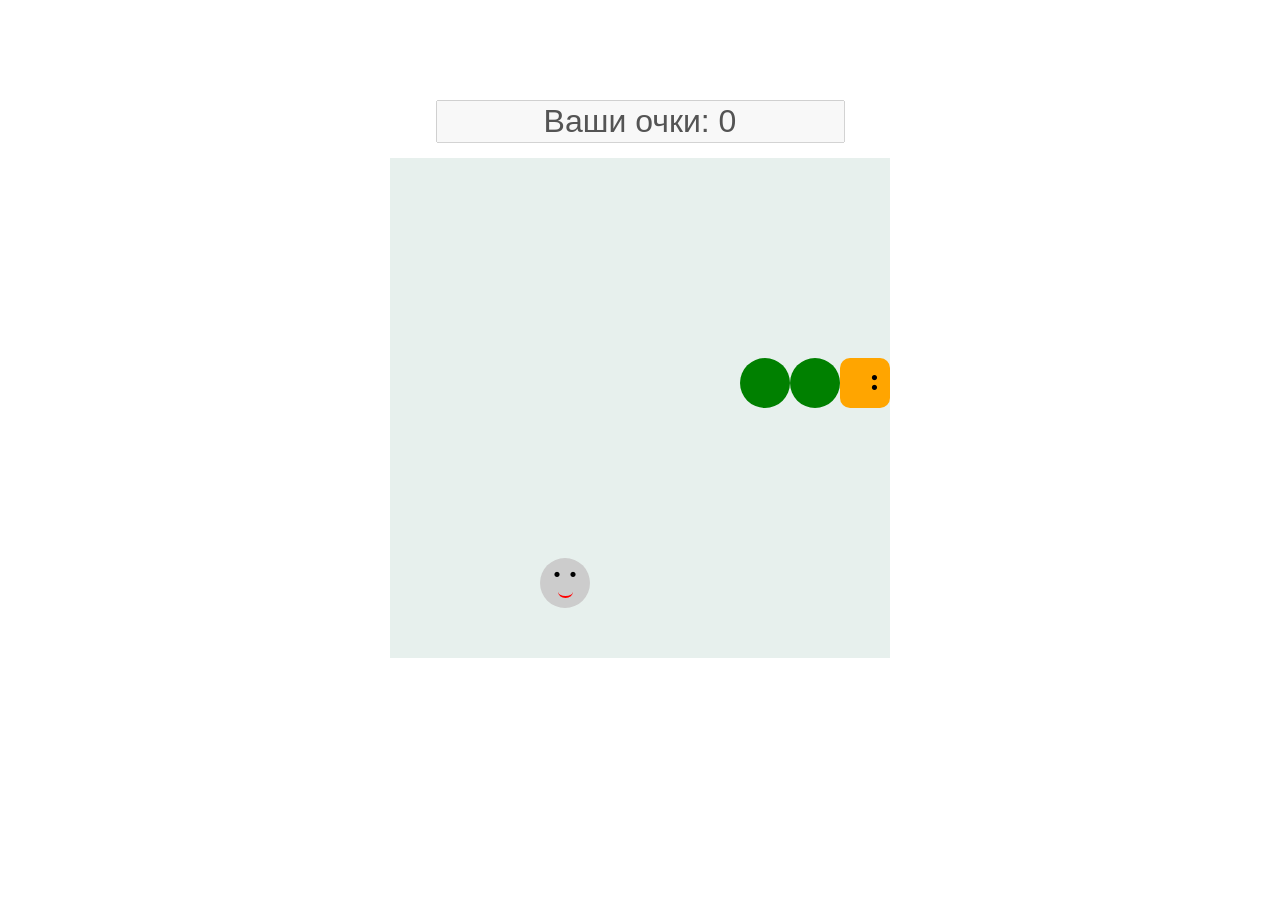
<file: Практическая 2/index.html>
<!DOCTYPE html>
<html lang="ru">
<head>
    <meta charset="UTF-8">
    <meta http-equiv="X-UA-Compitable" content="IE=edge">
    <meta name="viewport" content="width=device-width, initial-scale=1.0">
    <link rel="stylesheet" href="style.css">
    <title>Змейка</title>
</head>
<body>
    
</body>
<script src="script.js"></script>
</html>
</file>
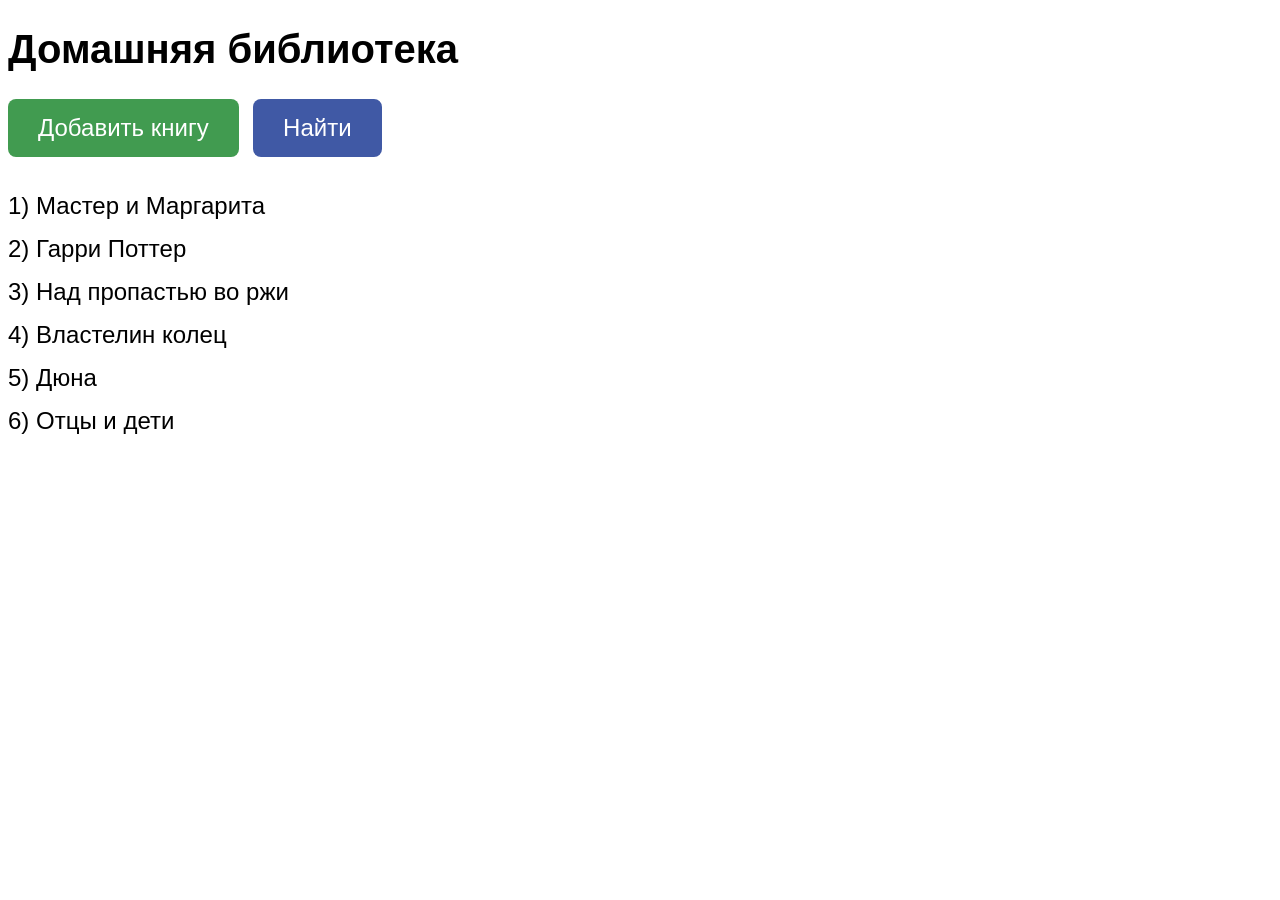
<file: Skillbox Тема 7/Задача 1/index.html>
<!DOCTYPE html>
<html lang="ru">
<head>
    <meta charset="UTF-8">
    <meta name="viewport" content="width=device-width, initial-scale=1.0">
    <link rel="stylesheet" href="style.css">
    <title>Домашняя библиотека</title>
</head>
<body>
    <div class="container">
        <h1>Домашняя библиотека</h1>

        <div class="buttons">
            <button id="addBook">Добавить книгу</button>
            <button id="searchBook">Найти</button>
        </div>

        <ol id="bookList"></ol>
    </div>

    <script src="index.js"></script>
</body>
</html>
</file>
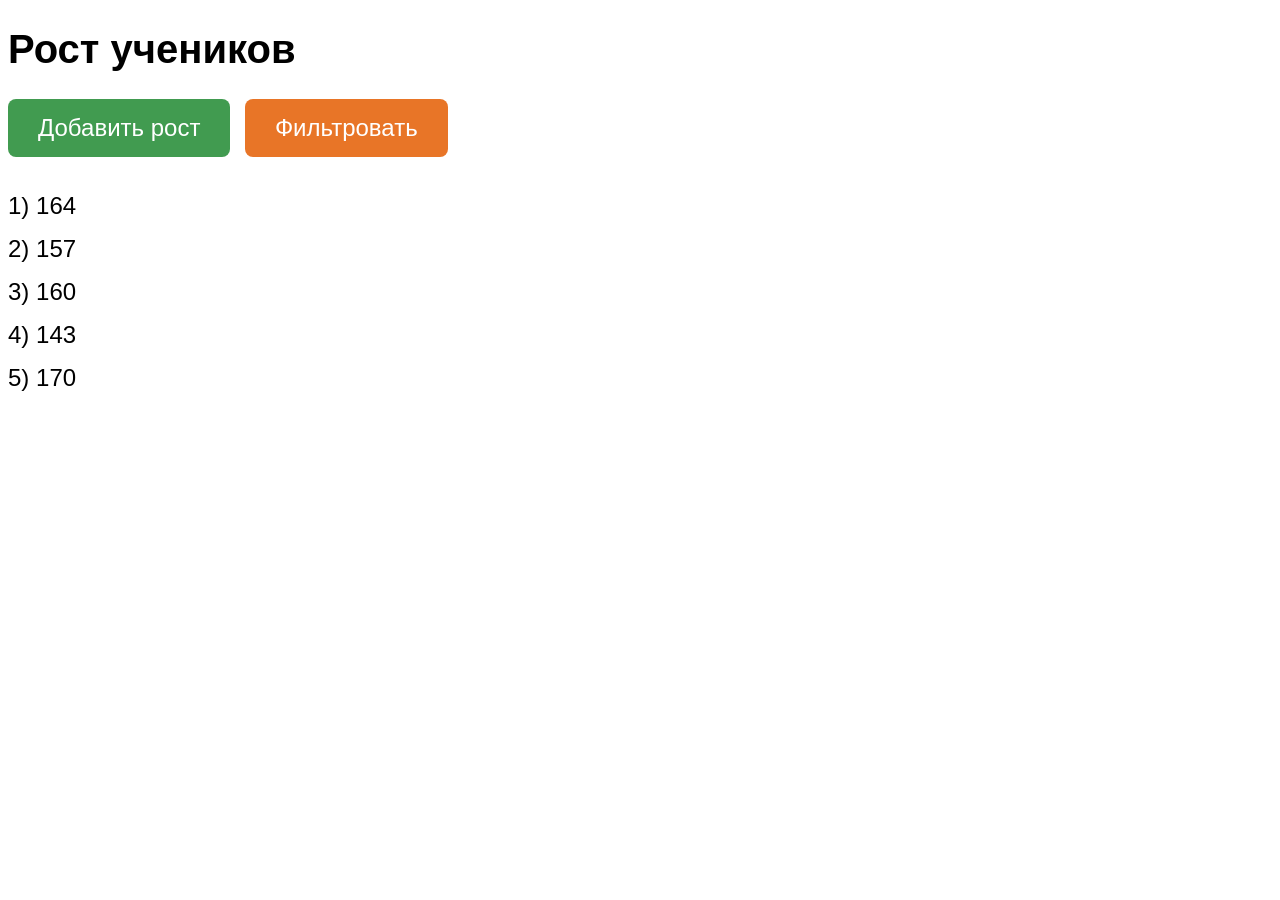
<file: Skillbox Тема 7/Задача 2/index.html>
<!DOCTYPE html>
<html lang="ru">
<head>
    <meta charset="UTF-8">
    <meta name="viewport" content="width=device-width, initial-scale=1.0">
    <link rel="stylesheet" href="style.css">
    <title>Рост учеников</title>
</head>
<body>
    <h1>Рост учеников</h1>

    <button id="addHeight">Добавить рост</button>
    <button id="filterHeight">Фильтровать</button>

    <ol id="heightList"></ol>

    <script src="index.js"></script>
</body>
</html>
</file>
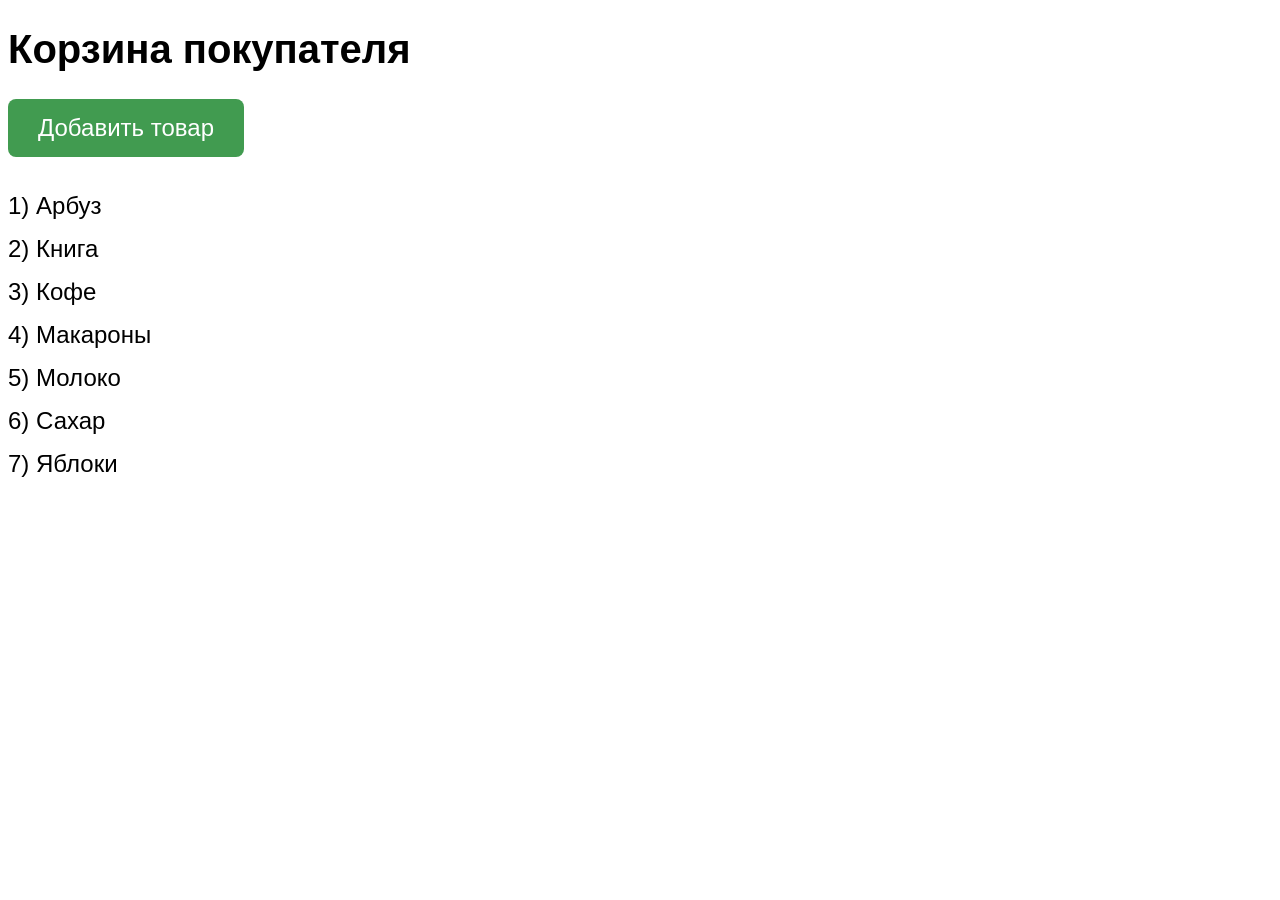
<file: Skillbox Тема 7/Задача 3/index.html>
<!DOCTYPE html>
<html lang="ru">
<head>
    <meta charset="UTF-8">
    <meta name="viewport" content="width=device-width, initial-scale=1.0">
    <link rel="stylesheet" href="style.css">
    <title>Корзина покупателя</title>
</head>
<body>
    <h1>Корзина покупателя</h1>

    <button id="addProduct">Добавить товар</button>

    <ol id="productList"></ol>

    <script src="index.js"></script>
</body>
</html>
</file>
<file: Практическая 2/style.css>
* {
    box-sizing: border-box;
}

body {
    display: flex;
    flex-direction: column;
    align-items: center;
    row-gap: 15px;
    margin: 100px;
}

.field {
    width: 500px;
    height: 500px;
    display: flex;
    flex-wrap: wrap;
    background: #e7f0ed;
}

.excel {
    width: 50px;
    height: 50px;
    padding: 5px;
}

.snake-body {
    background: green;
    border-radius: 50%;
}

.snake-head {
    background: orange;
    border-radius: 20%;
    position: relative;
}

.snake-head::before {
    content: ":";
    position: absolute;
    font-size: 2rem;
    font-weight: bold;
    line-height: 1;
    right: 10px;
}

.mouse {
    background: #ccc;
    border-radius:  50%;
    position: relative;
}

.mouse::before {
    content: ". .";
    position: absolute;
    font-size: 2rem;
    line-height: 0.5;
    font-weight: bold;
    top: 0;
    width: 80%;
    text-align: center;
}

.mouse::after {
    content: '';
    height: 10px;
    width: 30%;
    border-radius: 50%;
    border-bottom: 2px solid red;
    position: absolute;
    bottom: 10px;
    left: 35%;
}

.input {
    font-size: 2rem;
    text-align: center;
}
</file>
<file: Skillbox Тема 7/Задача 1/style.css>
body {
    font-family: Arial, sans-serif;
}

h1 {
    font-size: 40px;
}

button {
    padding: 15px 30px;
    margin-right: 10px;
    border: none;
    border-radius: 8px;
    background: #419b50;
    color: white;
    font-size: 24px;
    cursor: pointer;
}

#searchBook {
    background: #4059a5;
}

ol {
    margin-top: 35px;
    padding-left: 0;
    list-style: none;
    counter-reset: books;
}

li {
    margin-bottom: 15px;
    font-size: 24px;
    counter-increment: books;
}

li::before {
    content: counter(books) ") ";
}

.found {
    background: #fff1a8;
}
</file>
<file: Skillbox Тема 7/Задача 2/style.css>
body {
    font-family: Arial, sans-serif;
}

h1 {
    font-size: 40px;
}

button {
    padding: 15px 30px;
    margin-right: 10px;
    border: none;
    border-radius: 8px;
    background: #419b50;
    color: white;
    font-size: 24px;
    cursor: pointer;
}

#filterHeight {
    background: #e87527;
}

ol {
    margin-top: 35px;
    padding-left: 0;
    list-style: none;
    counter-reset: heights;
}

li {
    margin-bottom: 15px;
    font-size: 24px;
    counter-increment: heights;
}

li::before {
    content: counter(heights) ") ";
}
</file>
<file: Skillbox Тема 7/Задача 3/style.css>
body {
    font-family: Arial, sans-serif;
}

h1 {
    font-size: 40px;
}

button {
    padding: 15px 30px;
    margin-right: 10px;
    border: none;
    border-radius: 8px;
    background: #419b50;
    color: white;
    font-size: 24px;
    cursor: pointer;
}

ol {
    margin-top: 35px;
    padding-left: 0;
    list-style: none;
    counter-reset: products;
}

li {
    margin-bottom: 15px;
    font-size: 24px;
    counter-increment: products;
}

li::before {
    content: counter(products) ") ";
}
</file>
